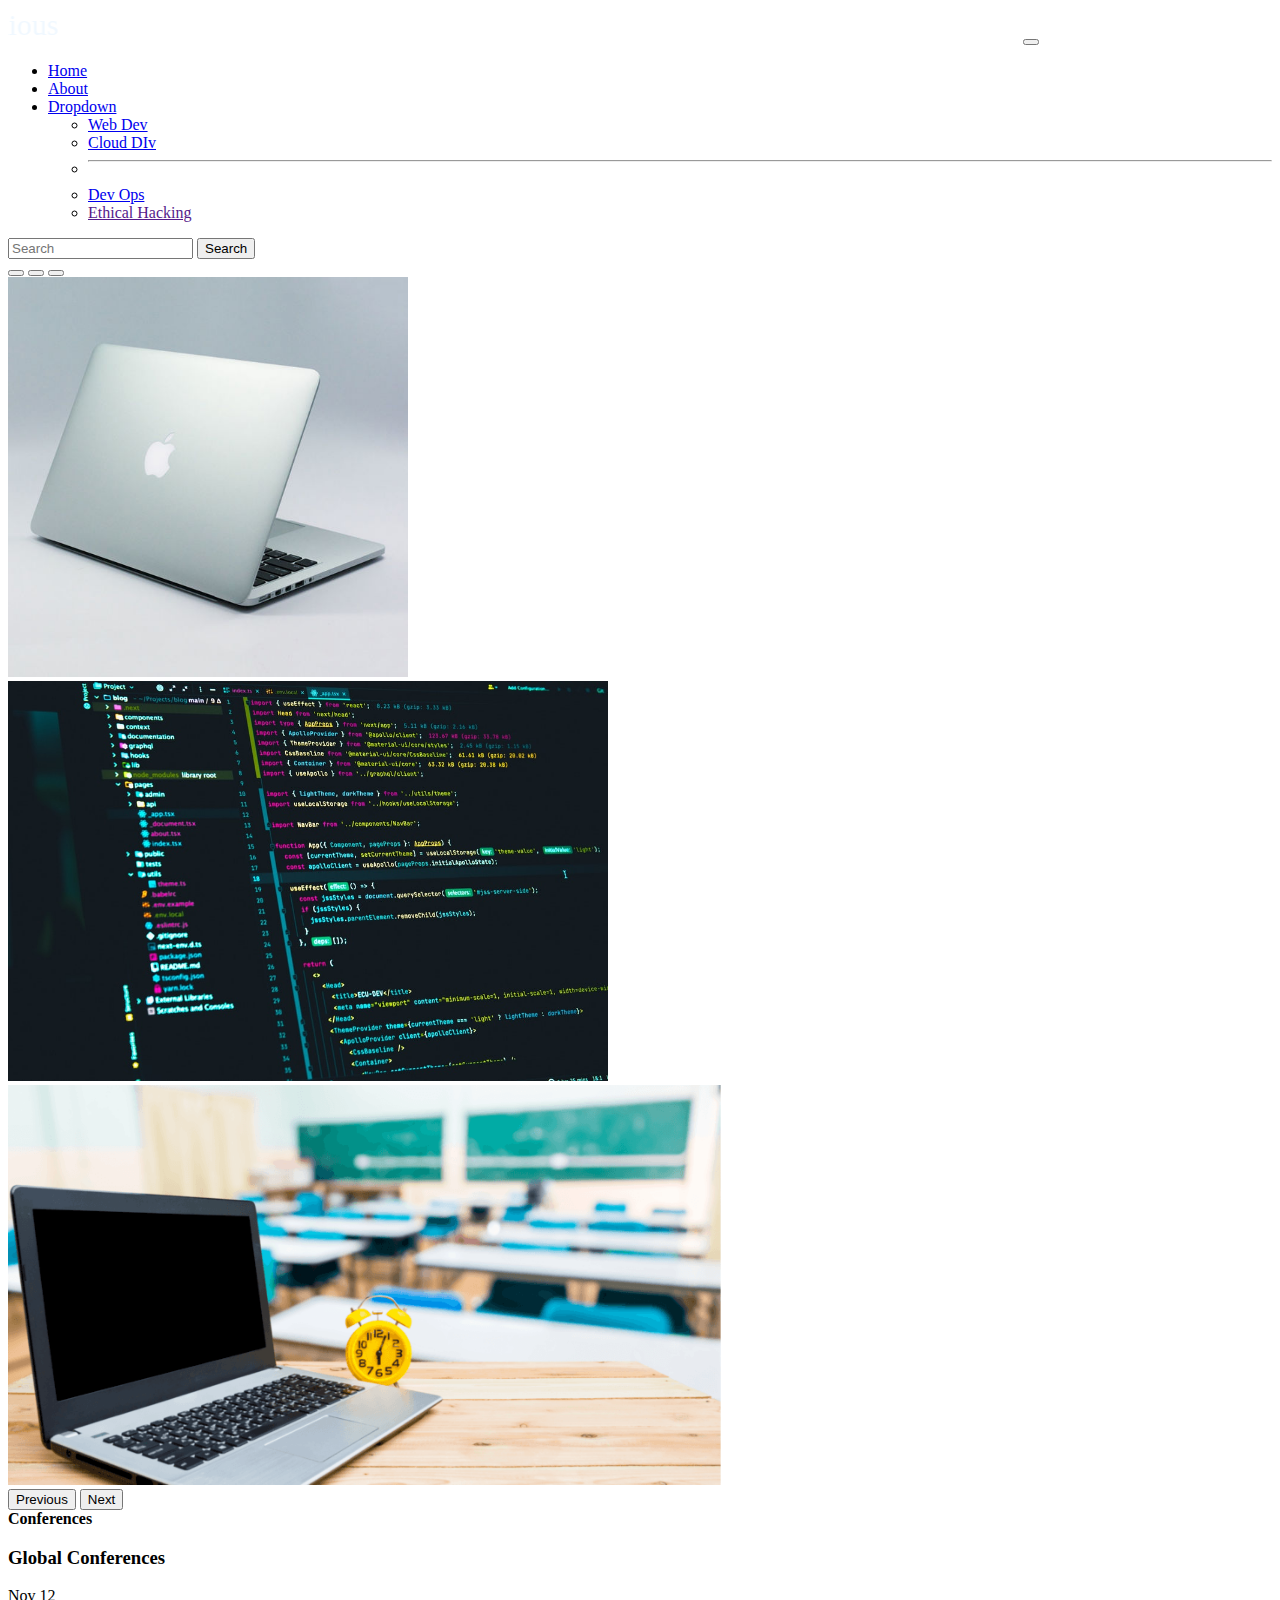
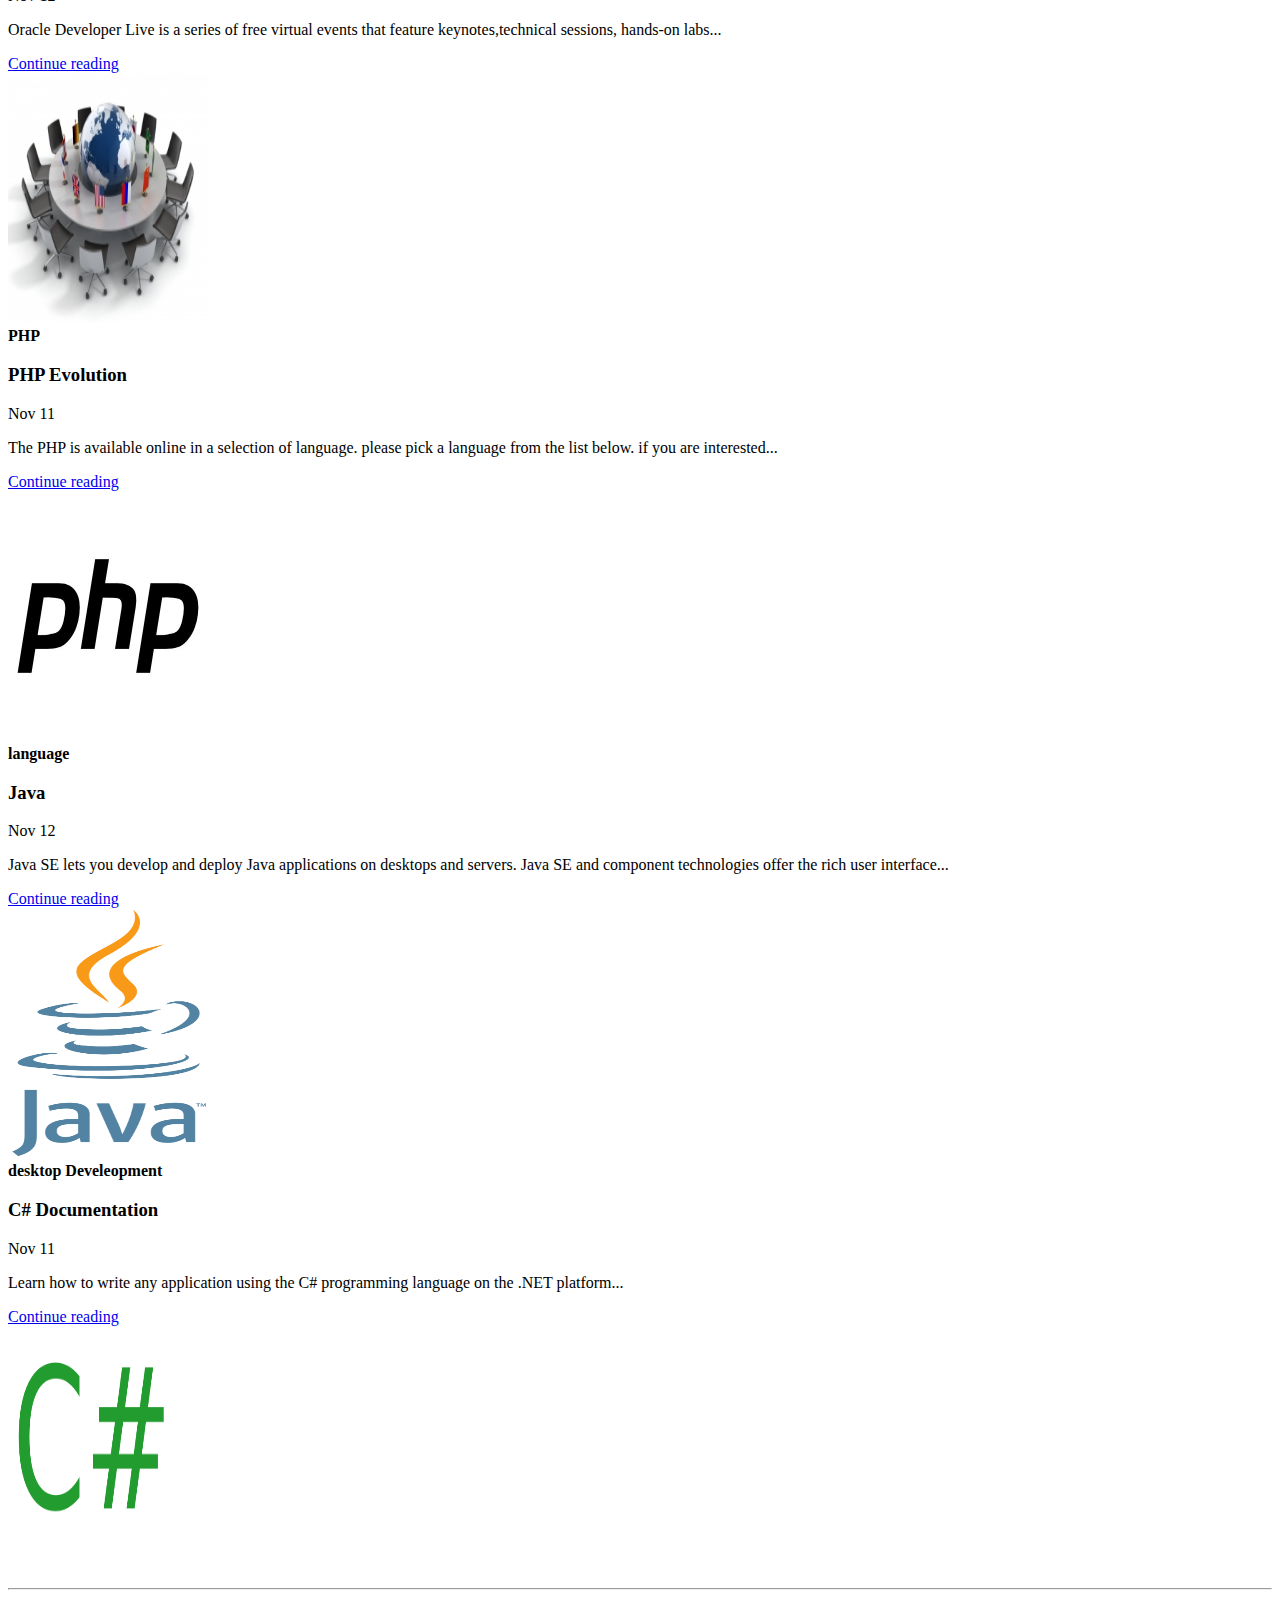
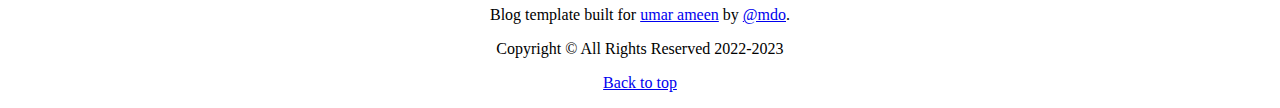
<file: WebDev-JS/index.html>
<!doctype html>
<html lang="en">

<head>
  <!-- Required meta tags -->
  <meta charset="utf-8">
  <meta name="viewport" content="width=device-width, initial-scale=1">

  <!-- Bootstrap CSS -->
  <link href="https://cdn.jsdelivr.net/npm/bootstrap@5.1.3/dist/css/bootstrap.min.css" rel="stylesheet"
    integrity="sha384-1BmE4kWBq78iYhFldvKuhfTAU6auU8tT94WrHftjDbrCEXSU1oBoqyl2QvZ6jIW3" crossorigin="anonymous">
  <link rel="stylesheet" href="style.css">

  <title>coding</title>
</head>

<body>
  <nav class="navbar navbar-expand-lg navbar-dark bg-dark">
    <div class="container-fluid">
      <marquee id="logo" width="80%" direction="right">coding Genious </marquee>
      <button class="navbar-toggler" type="button" data-bs-toggle="collapse" data-bs-target="#navbarSupportedContent"
        aria-controls="navbarSupportedContent" aria-expanded="false" aria-label="Toggle navigation">
        <span class="navbar-toggler-icon"></span>
      </button>
      <div class="collapse navbar-collapse" id="navbarSupportedContent">
        <ul class="navbar-nav me-auto mb-2 mb-lg-0">
          <li class="nav-item">
            <a class="nav-link active" aria-current="page" href="#">Home</a>
          </li>
          <li class="nav-item">
            <a class="nav-link" href="About.html">About</a>
          </li>
          <li class="nav-item dropdown">
            <a class="nav-link dropdown-toggle" href="#" id="navbarDropdown" role="button" data-bs-toggle="dropdown"
              aria-expanded="false">
              Dropdown
            </a>
            <ul class="dropdown-menu" aria-labelledby="navbarDropdown">
              <li><a class="dropdown-item" href="https://www.w3schools.com/html/">Web Dev</a></li>
              <li><a class="dropdown-item" href="https://www.udemy.com/courses/search/?src=ukw&q=Cloiud+development">Cloud DIv</a></li>
              <li>
                <hr class="dropdown-divider">
              </li>
              <li><a class="dropdown-item" href="https://www.udemy.com/courses/search/?src=ukw&q=Devops">Dev Ops</a></li>
              <li><a class="dropdown-item" href="">Ethical Hacking</a></li>
            </ul>
          </li>

        </ul>
        <form class="d-flex">
          <input class="form-control me-2" type="search" placeholder="Search" aria-label="Search">
          <button class="btn btn-outline-success" type="submit">Search</button>
        </form>
      </div>
    </div>
  </nav>
  <div id="carouselExampleIndicators" class="carousel slide carousel-fade" data-bs-ride="true">
    <div class="carousel-indicators">
      <button type="button" data-bs-target="#carouselExampleIndicators" data-bs-slide-to="0" class="active"
        aria-current="true" aria-label="Slide 1"></button>
      <button type="button" data-bs-target="#carouselExampleIndicators" data-bs-slide-to="1"
        aria-label="Slide 2"></button>
      <button type="button" data-bs-target="#carouselExampleIndicators" data-bs-slide-to="2"
        aria-label="Slide 3"></button>
    </div>
    <div class="carousel-inner">
      <div class="carousel-item active">
        <img src="macbook.jpg" class="d-block w-100" alt="..." height="400px">
      </div>
      <div class="carousel-item">
        <img src="coding.jpg" class="d-block w-100" alt="..." height="400px">
      </div>
      <div class="carousel-item">
        <img src="education.jpg" class="d-block w-100" alt="..." height="400px">
      </div>
    </div>
    <button class="carousel-control-prev" type="button" data-bs-target="#carouselExampleIndicators"
      data-bs-slide="prev">
      <span class="carousel-control-prev-icon" aria-hidden="true"></span>
      <span class="visually-hidden">Previous</span>
    </button>
    <button class="carousel-control-next" type="button" data-bs-target="#carouselExampleIndicators"
      data-bs-slide="next">
      <span class="carousel-control-next-icon" aria-hidden="true"></span>
      <span class="visually-hidden">Next</span>
    </button>
  </div>
  <div class="containar my-4 mx-5">
    <div class="row mb-2">
      <div class="col-md-6">
        <div class="row g-0 border rounded overflow-hidden flex-md-row mb-4 shadow-sm h-md-250 position-relative">
          <div class="col p-4 d-flex flex-column position-static">
            <strong class="d-inline-block mb-2 text-primary">Conferences </strong>
            <h3 class="mb-0">Global Conferences</h3>
            <div class="mb-1 text-muted">Nov 12</div>
            <p class="card-text mb-auto">Oracle Developer Live is a series of free virtual events that feature keynotes,technical sessions, hands-on labs...</p>
            <a href="https://www.bmc.com/blogs/software-development-programming-conferences/" class="stretched-link">Continue reading</a>
          </div>
          <div class="col-auto d-none d-lg-block">
            <img class="bd-placeholder-img" width="200" height="250" src="globel.jpg" alt="not found">

          </div>
        </div>
      </div>
      <div class="col-md-6 ">
        <div class="row g-0 border rounded overflow-hidden flex-md-row mb-4 shadow-sm h-md-250 position-relative">
          <div class="col p-4 d-flex flex-column position-static">
            <strong class="d-inline-block mb-2 text-success">PHP</strong>
            <h3 class="mb-0">PHP Evolution</h3>
            <div class="mb-1 text-muted">Nov 11</div>
            <p class="mb-auto">The PHP is available online in a selection of language. please pick a language from the list below. if you are interested... </p>
            <a href="https://www.codecademy.com/catalog/language/php" class="stretched-link">Continue reading</a>
          </div>
          <div class="col-auto d-none d-lg-block">
            <img class="bd-placeholder-img" width="200" height="250" src="php2.jpg" alt="not found" srcset="">


          </div>
        </div>
      </div>
    </div>
  </div>


  <div class="containar my-4 mx-5">
    <div class="row mb-2">
      <div class="col-md-6">
        <div class="row g-0 border rounded overflow-hidden flex-md-row mb-4 shadow-sm h-md-250 position-relative">
          <div class="col p-4 d-flex flex-column position-static">
            <strong class="d-inline-block mb-2 text-primary">language</strong>
            <h3 class="mb-0">Java</h3>
            <div class="mb-1 text-muted">Nov 12</div>
            <p class="card-text mb-auto">Java SE lets you develop and deploy Java applications on desktops and servers. Java SE and component technologies offer the rich user interface... </p>
            <a href="https://docs.oracle.com/en/java/" class="stretched-link">Continue reading</a>
          </div>
          <div class="col-auto d-none d-lg-block">
            <img class="bd-placeholder-img" width="200" height="250" src="java.jpg" alt="not found">

          </div>
        </div>
      </div>
      <div class="col-md-6 ">
        <div class="row g-0 border rounded overflow-hidden flex-md-row mb-4 shadow-sm h-md-250 position-relative">
          <div class="col p-4 d-flex flex-column position-static">
            <strong class="d-inline-block mb-2 text-success">desktop Develeopment</strong>
            <h3 class="mb-0">C# Documentation</h3>
            <div class="mb-1 text-muted">Nov 11</div>
            <p class="mb-auto">
              Learn how to write any application using the C# programming language on the .NET platform...</p>
            <a href="https://docs.microsoft.com/en-us/dotnet/csharp/" class="stretched-link">Continue reading</a>
          </div>
          <div class="col-auto d-none d-lg-block">
            <img class="bd-placeholder-img" width="200" height="250" src="c sharp.jpg" alt="not found" >


          </div>
        </div>
      </div>
    </div>
  </div>
  <hr>
<div class="footer" >
  <footer class="blog-footer" >
  <p >Blog template built for <a href="https://www.linkedin.com/in/umar-ameen-887b59229/">umar ameen</a> by <a href="https://twitter.com/mdo">@mdo</a>.</p>
  <p>Copyright © All Rights Reserved 2022-2023</p>
  <p>
    <a href="#">Back to top</a>
  </p>
</footer></div>
  
  <!-- Optional JavaScript; choose one of the two! -->

  <!-- Option 1: Bootstrap Bundle with Popper -->
  <script src="https://cdn.jsdelivr.net/npm/bootstrap@5.1.3/dist/js/bootstrap.bundle.min.js"
    integrity="sha384-ka7Sk0Gln4gmtz2MlQnikT1wXgYsOg+OMhuP+IlRH9sENBO0LRn5q+8nbTov4+1p"
    crossorigin="anonymous"></script>

  <!-- Option 2: Separate Popper and Bootstrap JS -->
  <!--
    <script src="https://cdn.jsdelivr.net/npm/@popperjs/core@2.10.2/dist/umd/popper.min.js" integrity="sha384-7+zCNj/IqJ95wo16oMtfsKbZ9ccEh31eOz1HGyDuCQ6wgnyJNSYdrPa03rtR1zdB" crossorigin="anonymous"></script>
    <script src="https://cdn.jsdelivr.net/npm/bootstrap@5.1.3/dist/js/bootstrap.min.js" integrity="sha384-QJHtvGhmr9XOIpI6YVutG+2QOK9T+ZnN4kzFN1RtK3zEFEIsxhlmWl5/YESvpZ13" crossorigin="anonymous"></script>
    -->
</body>

</html>
</file>
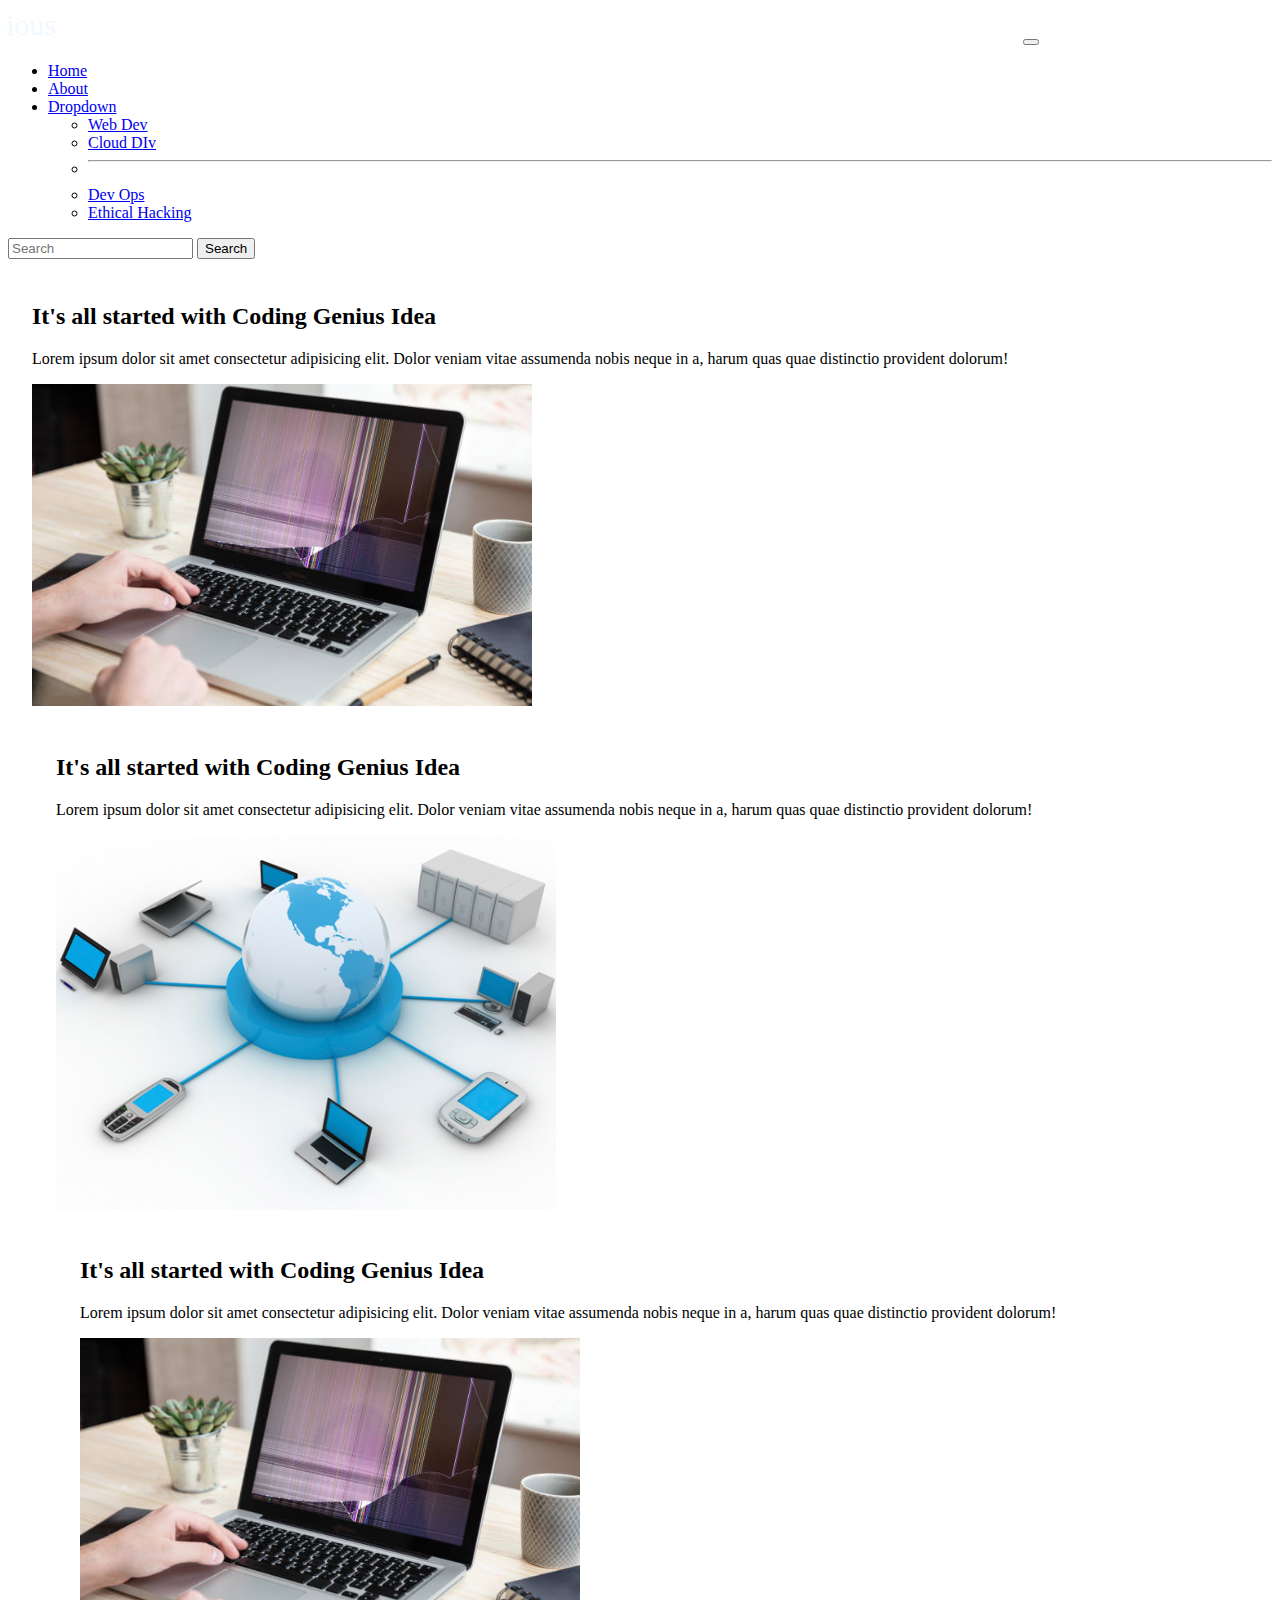
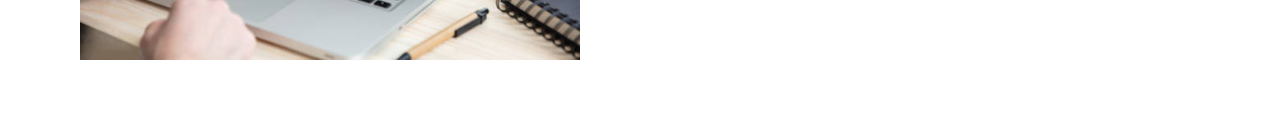
<file: WebDev-JS/About.html>
<!doctype html>
<html lang="en">

<head>
  <!-- Required meta tags -->
  <meta charset="utf-8">
  <meta name="viewport" content="width=device-width, initial-scale=1">

  <!-- Bootstrap CSS -->
  <link href="https://cdn.jsdelivr.net/npm/bootstrap@5.1.3/dist/css/bootstrap.min.css" rel="stylesheet"
    integrity="sha384-1BmE4kWBq78iYhFldvKuhfTAU6auU8tT94WrHftjDbrCEXSU1oBoqyl2QvZ6jIW3" crossorigin="anonymous">
  <link rel="stylesheet" href="style.css">

  <title>coding</title>
</head>

<body>
  <nav class="navbar navbar-expand-lg navbar-dark bg-dark">
    <div class="container-fluid">
      <marquee id="logo" width="80%" direction="right">coding Genious </marquee>
      <button class="navbar-toggler" type="button" data-bs-toggle="collapse" data-bs-target="#navbarSupportedContent"
        aria-controls="navbarSupportedContent" aria-expanded="false" aria-label="Toggle navigation">
        <span class="navbar-toggler-icon"></span>
      </button>
      <div class="collapse navbar-collapse" id="navbarSupportedContent">
        <ul class="navbar-nav me-auto mb-2 mb-lg-0">
          <li class="nav-item">
            <a class="nav-link active" aria-current="page" href="#">Home</a>
          </li>
          <li class="nav-item">
            <a class="nav-link" href="#">About</a>
          </li>
          <li class="nav-item dropdown">
            <a class="nav-link dropdown-toggle" href="#" id="navbarDropdown" role="button" data-bs-toggle="dropdown"
              aria-expanded="false">
              Dropdown
            </a>
            <ul class="dropdown-menu" aria-labelledby="navbarDropdown">
              <li><a class="dropdown-item" href="#">Web Dev</a></li>
              <li><a class="dropdown-item" href="#">Cloud DIv</a></li>
              <li>
                <hr class="dropdown-divider">
              </li>
              <li><a class="dropdown-item" href="#">Dev Ops</a></li>
              <li><a class="dropdown-item" href="#">Ethical Hacking</a></li>
            </ul>
          </li>

        </ul>
        <form class="d-flex">
          <input class="form-control me-2" type="search" placeholder="Search" aria-label="Search">
          <button class="btn btn-outline-success" type="submit">Search</button>
        </form>
      </div>
    </div>
  </nav>
  <div class="contener">
    <div class="row featurette d-flex justify-content-center align-items-center my-4">
      <div class="col-md-7 ">
        <h2 class="featurette-heading">It's all started with Coding Genius Idea</h2>
        <p class="lead">Lorem ipsum dolor sit amet consectetur adipisicing elit. Dolor veniam vitae assumenda nobis
          neque in a, harum quas quae distinctio provident dolorum!</p>
      </div>
      <div class="col-md-5 ">
        <img class="bd-placeholder-img bd-placeholder-img-lg featurette-image img-fluid mx-auto" width="500 img-fluid"
          src="laptop.jpg" alt="" srcset="">


      </div>
    </div>
    <div>
      <div class="contener">
        <div class="row featurette d-flex justify-content-center align-items-center my-4">
          <div class="col-md-7  order-md-2">
            <h2 class="featurette-heading">It's all started with Coding Genius Idea</h2>
            <p class="lead">Lorem ipsum dolor sit amet consectetur adipisicing elit. Dolor veniam vitae assumenda nobis
              neque in a, harum quas quae distinctio provident dolorum!</p>
          </div>
          <div class="col-md-5 ">
            <img class="bd-placeholder-img bd-placeholder-img-lg featurette-image img-fluid mx-auto" width="500 img-fluid"
              src="it setup.jpg" alt="" srcset="">
    
    
          </div>
        </div>
        <div>
          <div class="contener">
            <div class="row featurette d-flex justify-content-center align-items-center my-4">
              <div class="col-md-7  ">
                <h2 class="featurette-heading">It's all started with Coding Genius Idea</h2>
                <p class="lead">Lorem ipsum dolor sit amet consectetur adipisicing elit. Dolor veniam vitae assumenda nobis
                  neque in a, harum quas quae distinctio provident dolorum!</p>
              </div>
              <div class="col-md-5  order-md-1">
                <img class="bd-placeholder-img bd-placeholder-img-lg featurette-image img-fluid mx-auto" width="500 img-fluid"
                  src="laptop.jpg" alt="" srcset="">
        
        
              </div>
            </div>
            <div>
    <!-- Optional JavaScript; choose one of the two! -->

    <!-- Option 1: Bootstrap Bundle with Popper -->
    <script src="https://cdn.jsdelivr.net/npm/bootstrap@5.1.3/dist/js/bootstrap.bundle.min.js"
      integrity="sha384-ka7Sk0Gln4gmtz2MlQnikT1wXgYsOg+OMhuP+IlRH9sENBO0LRn5q+8nbTov4+1p"
      crossorigin="anonymous"></script>

    <!-- Option 2: Separate Popper and Bootstrap JS -->
    <!--
    <script src="https://cdn.jsdelivr.net/npm/@popperjs/core@2.10.2/dist/umd/popper.min.js" integrity="sha384-7+zCNj/IqJ95wo16oMtfsKbZ9ccEh31eOz1HGyDuCQ6wgnyJNSYdrPa03rtR1zdB" crossorigin="anonymous"></script>
    <script src="https://cdn.jsdelivr.net/npm/bootstrap@5.1.3/dist/js/bootstrap.min.js" integrity="sha384-QJHtvGhmr9XOIpI6YVutG+2QOK9T+ZnN4kzFN1RtK3zEFEIsxhlmWl5/YESvpZ13" crossorigin="anonymous"></script>
    -->

    <body>
</file>
<file: WebDev-JS/style.css>
#logo{
    color: aliceblue;
    font-size: 30px;
}
.footer{
    text-align: center;
}
/* .contener{
    margin-top: 20px;
    padding-top: 10px;
}
.contener{
    margin-left: 13px;
    padding-left: 10px;
} */
.contener{
    margin: 10px;
    padding: 14px;
}
</file>
